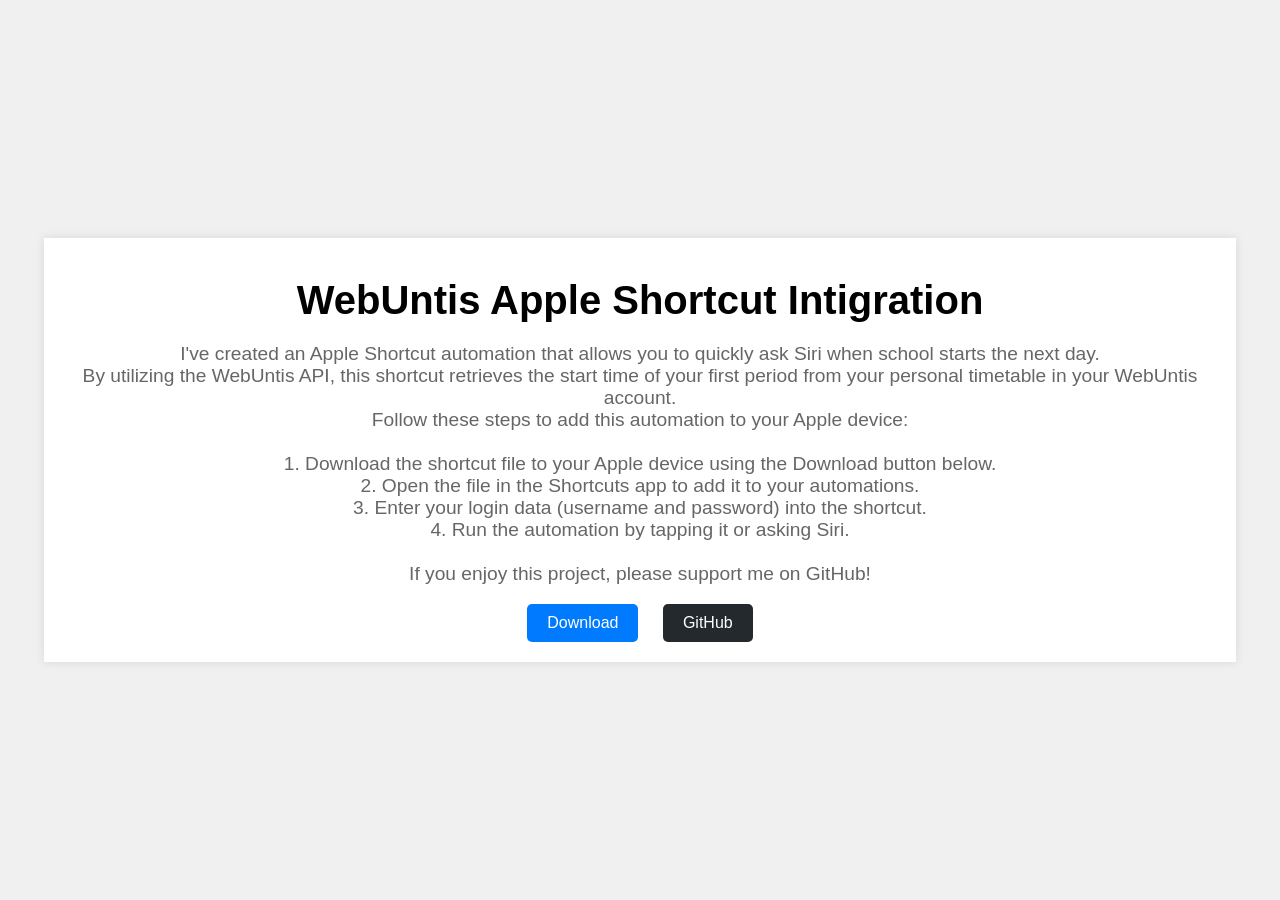
<file: api/templates/index2.html>
<!DOCTYPE html>
<html lang="en">
<head>
    <meta charset="UTF-8">
    <meta name="viewport" content="width=device-width, initial-scale=1.0">
    <title>WebUntis-Apple-Shortcut-Intigration</title>
    <style>
        body {
            font-family: Arial, sans-serif;
            background-color: #f0f0f0;
            margin: 0;
            padding: 0;
            display: flex;
            justify-content: center;
            align-items: center;
            height: 100vh;
        }

        .container {
            text-align: center;
            background-color: #fff;
            padding: 20px;
            box-shadow: 0 0 10px rgba(0, 0, 0, 0.1);
            max-width: 90%;
            margin: auto;
        }

        h1 {
            font-size: 2.5em;
            margin: 0.5em 0;
        }

        p {
            font-size: 1.2em;
            color: #666;
        }

        .buttons-container {
            display: inline-block; /* Add this line */
        }

        .buttons {
            display: inline-block;
            vertical-align: middle; /* Align buttons with the logo */
        }

        .btn {
            display: inline-block;
            padding: 10px 20px;
            margin: 0 10px;
            font-size: 1em;
            color: #fff;
            text-decoration: none;
            border-radius: 5px;
        }

        .download-btn {
            background-color: #007bff;
        }

        .github-btn {
            background-color: #24292e;
        }

        .btn:hover {
            opacity: 0.9;
        }

        .btn img {
            width: 40px;
            height: 40px;
            margin: 0 10px;
        }


        
    </style>
</head>
<body>
    <div class="container">
        <h1 class="Title">WebUntis Apple Shortcut Intigration</h1>
        <p>I've created an Apple Shortcut automation that allows you to quickly ask Siri when school starts the next day.<br> By utilizing the WebUntis API, this shortcut retrieves the start time of your first period from your personal timetable in your WebUntis account.<br> Follow these steps to add this automation to your Apple device:<br>
            <br>
            1. Download the shortcut file to your Apple device using the Download button below.<br>
            2. Open the file in the Shortcuts app to add it to your automations.<br>
            3. Enter your login data (username and password) into the shortcut.<br>
            4. Run the automation by tapping it or asking Siri.<br>
            <br>
            If you enjoy this project, please support me on GitHub!</p>
        <div class="buttons">
            <a href="/download" class="btn download-btn">Download</a>
            <a href="https://github.com/jojo20071/WebUntis-Apple-Shortcut-Intigration" class="btn github-btn">GitHub</a>
            
        </div>
    </div>
</body>
</html>
</file>
